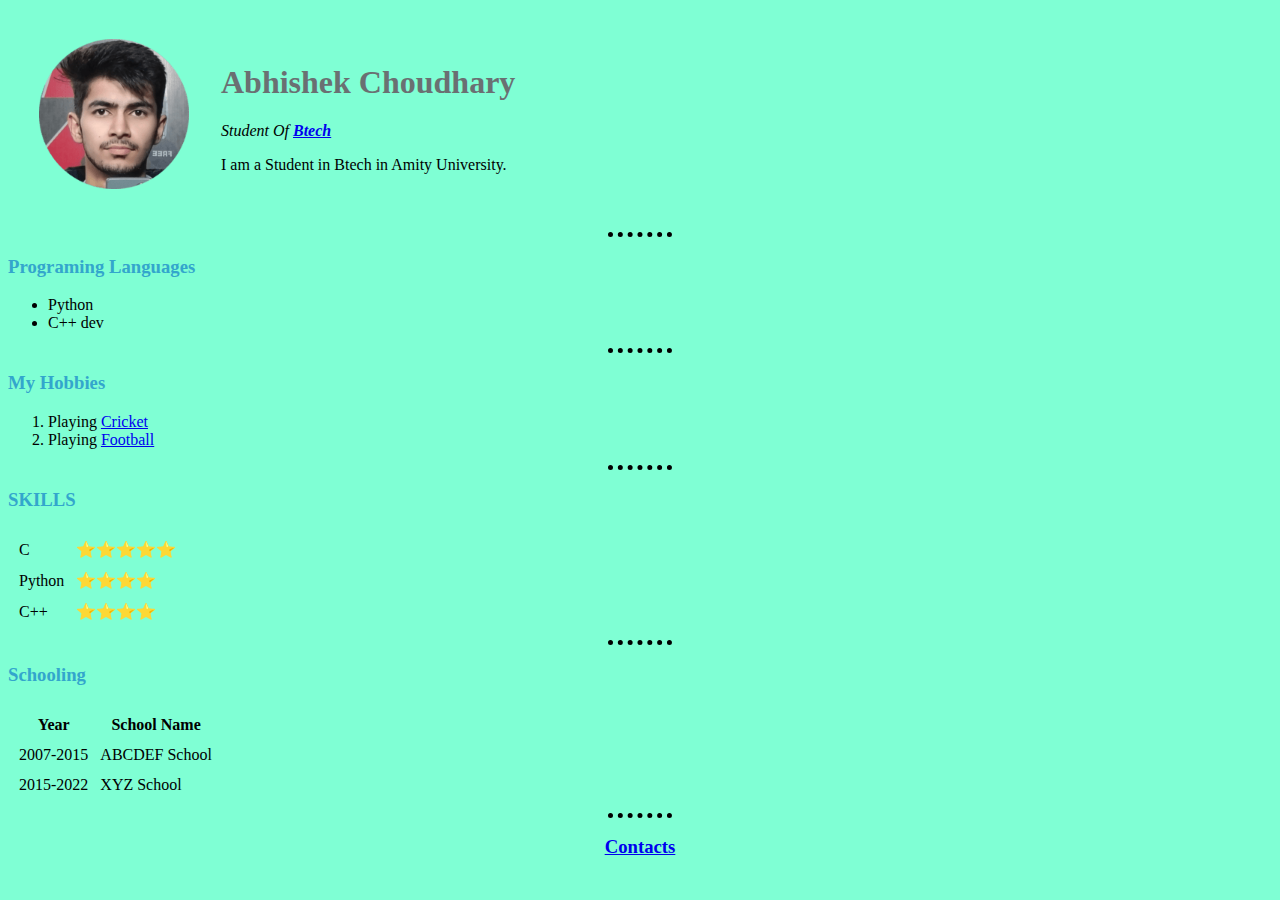
<file: index.html>
<!DOCTYPE html>
<html>
    <head>
        <meta charset="utf-8">
        <meta name="viewport" content="width=device-width, initial-scale=1.0">
        <title>abhishek's website</title>
        <link rel="stylesheet" href="style.css">
    </head>
    <body bgcolor="#C2C1F3">
        <table cellspacing="30">
            <td><img src="images/IMG.png" alt="abhi profile pic" width="150" height="150" ></td>
            <td><h1>Abhishek Choudhary</h1>
       
                <p><em>Student Of <strong><a href="https://en.wikipedia.org/wiki/Bachelor_of_Technology">Btech</a></strong></em></p> 
                <p>I am a Student in Btech in Amity University.</p></td>
        </table>
        
        
        
        <hr>
        <h3>Programing Languages</h3>
        <ul>
            <li>Python</li>
            <li>C++ dev</li>
        </ul>
        <hr >
        <h3>My Hobbies</h3>
        <ol>
            <li>Playing <a href="https://en.wikipedia.org/wiki/Cricket">Cricket</a></li>
            <li>Playing <a href ="https://en.wikipedia.org/wiki/Football">Football</a></li>
        </ol>
        <hr>
        <h3>SKILLS</h3>
        <table cellspacing="10" >
            <tr>
                <td>
                    C </td>
                <td>     ⭐⭐⭐⭐⭐
                </td>
                
            </tr>
            <tr>
                <td>
                    Python </td>
                <td>    
                    ⭐⭐⭐⭐
                </td>
            </tr>
            <tr>
                <td>
                    C++ </td>
                <td>    
                    ⭐⭐⭐⭐
                </td>
            </tr>
        </table>
        <hr>
        <h3>Schooling</h3>
        <table cellspacing="10">
            <thead>
                <tr>
                    <th>Year</td>
                    <th>School Name</td>
                </tr>
                
            </thead>
            <tr>
                <td>2007-2015</td>
                <td>ABCDEF School</td>
                

            </tr>
            <tr>
                <td>2015-2022</td>
                <td>XYZ School</td>
            </tr>
        </table>
        <hr>
        <center>
        <h3><a href="contact me.html">Contacts</a></h3>
        </center>

    </body>
</html>
</file>
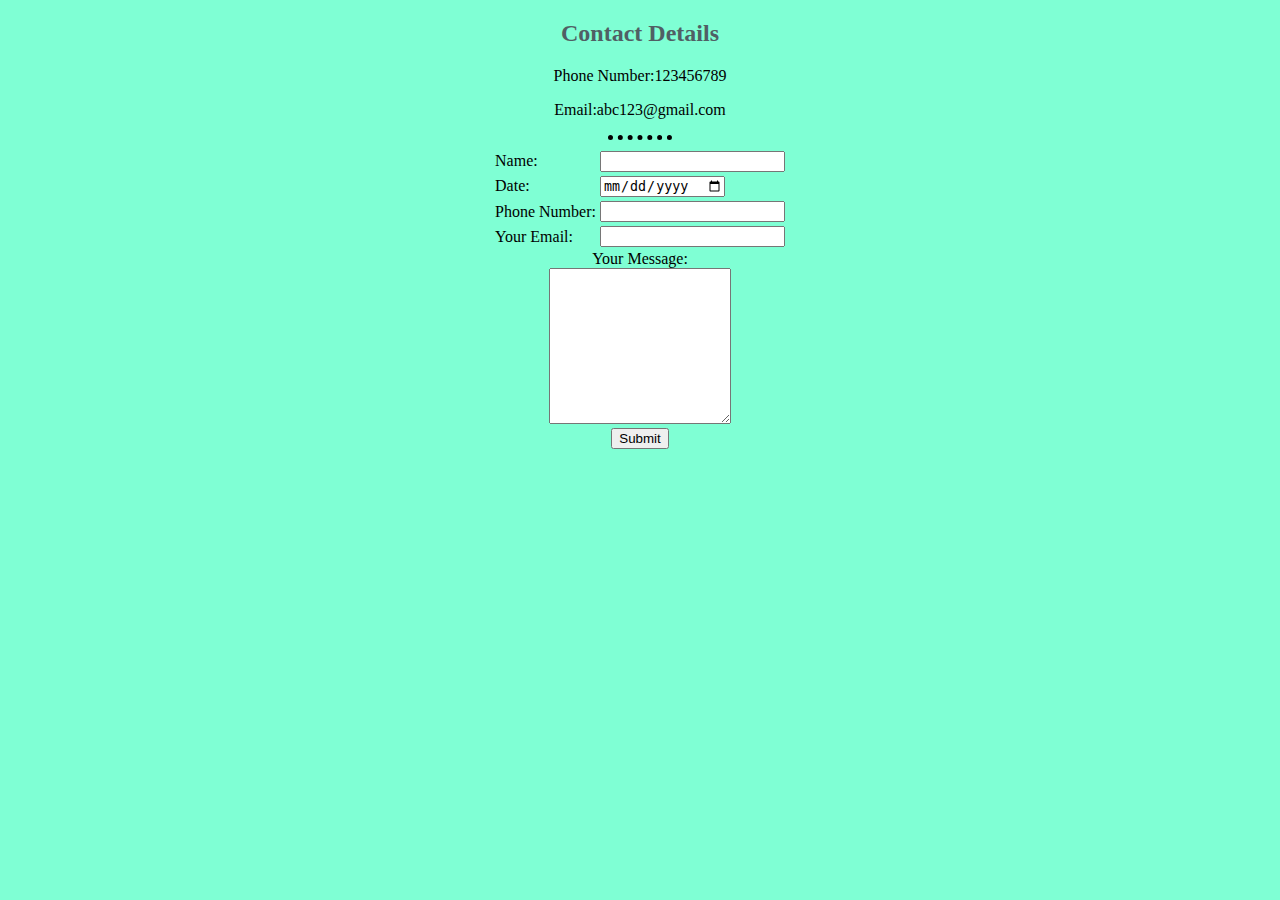
<file: contact me.html>
<!DOCTYPE html>
<html>
    <head>
        <meta charset="utf=8">
        <title>Contacts</title>
        <link rel="stylesheet" href="style.css">
    </head>
    <center>
    <body>
        <h2>Contact Details</h2>
        
            <p>Phone Number:123456789</p>
            <p>Email:abc123@gmail.com</p>
            <hr>
        <form action="mailto:abhichoudhary6151@gmail.com" method="post" enctype="text/plain" >
            <table >
                <tr>
                    <td>
                    <label>Name:</label>
                    </td>
                    <td>
                    <input type="text" name="Name" value="">
                    </td>
                </tr>
                <tr>
                    <td>
                    <label>Date:</label>
                    </td>
                    <td>
                    <input type="date" name="Date" value="">
                    </td>

                </tr>
                <tr>
                    <td>
                    <label>Phone Number:</label>
                    </td>
                    <td>
                    <input type="number" name="Phone Number" value="">
                    </td>

                </tr>
           

                
                <tr>
                    <td>
                    <label>Your Email:</label>
                    <td>
                    <input type="email" name="Email" value="">
                    </td>
                </tr>  

                
            </table>
            <label>Your Message:</label><br>
            <textarea name="Your Message" rows="10" cols="20" > </textarea><br>
            <input type="submit" name="" >
 

        </form>    
    </body>
    </center>    
</html>
</file>
<file: style.css>
body{background-color:aquamarine;}
hr{
    border-style:none;
    border-top-style:dotted;
    border-width:5px;
    border-color:black;
    width:5%;


}
h1{
    color: rgb(106, 112, 114);
}
h3{
    color: rgb(51, 166, 204);
}    
h2{
    color: rgb(80, 95, 100);
}  
img:hover{
    width:200px;
    height:200px;}
h1:hover{
    color:blue;}
h2:hover{
    color:blue;}
h3:hover{
    color:blue;}
</file>
